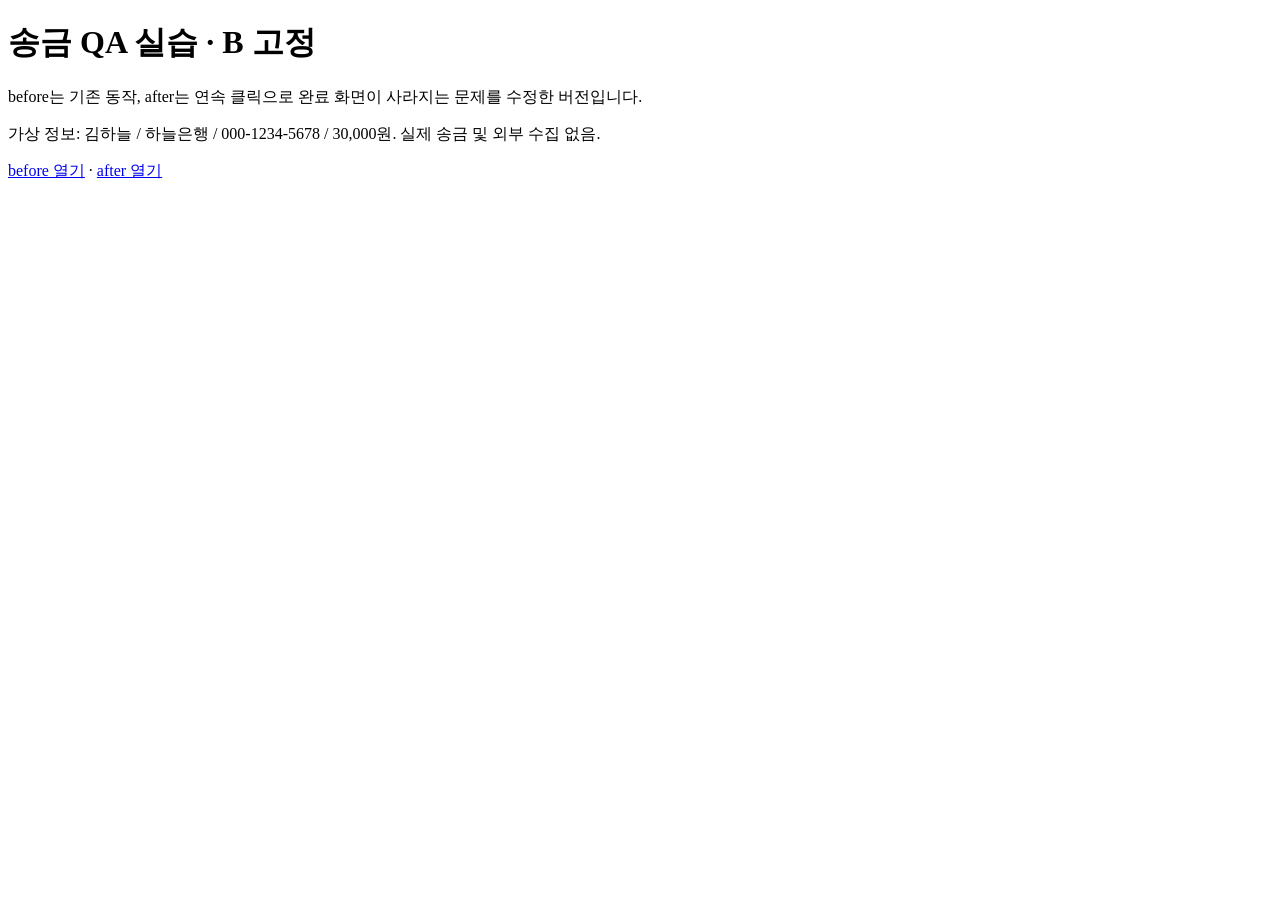
<file: index.html>
<!doctype html><html lang="ko"><meta charset="utf-8"><title>Day9 송금 QA</title><h1>송금 QA 실습 · B 고정</h1><p>before는 기존 동작, after는 연속 클릭으로 완료 화면이 사라지는 문제를 수정한 버전입니다.</p><p>가상 정보: 김하늘 / 하늘은행 / 000-1234-5678 / 30,000원. 실제 송금 및 외부 수집 없음.</p><a href="before/">before 열기</a> · <a href="after/">after 열기</a></html>
</file>
